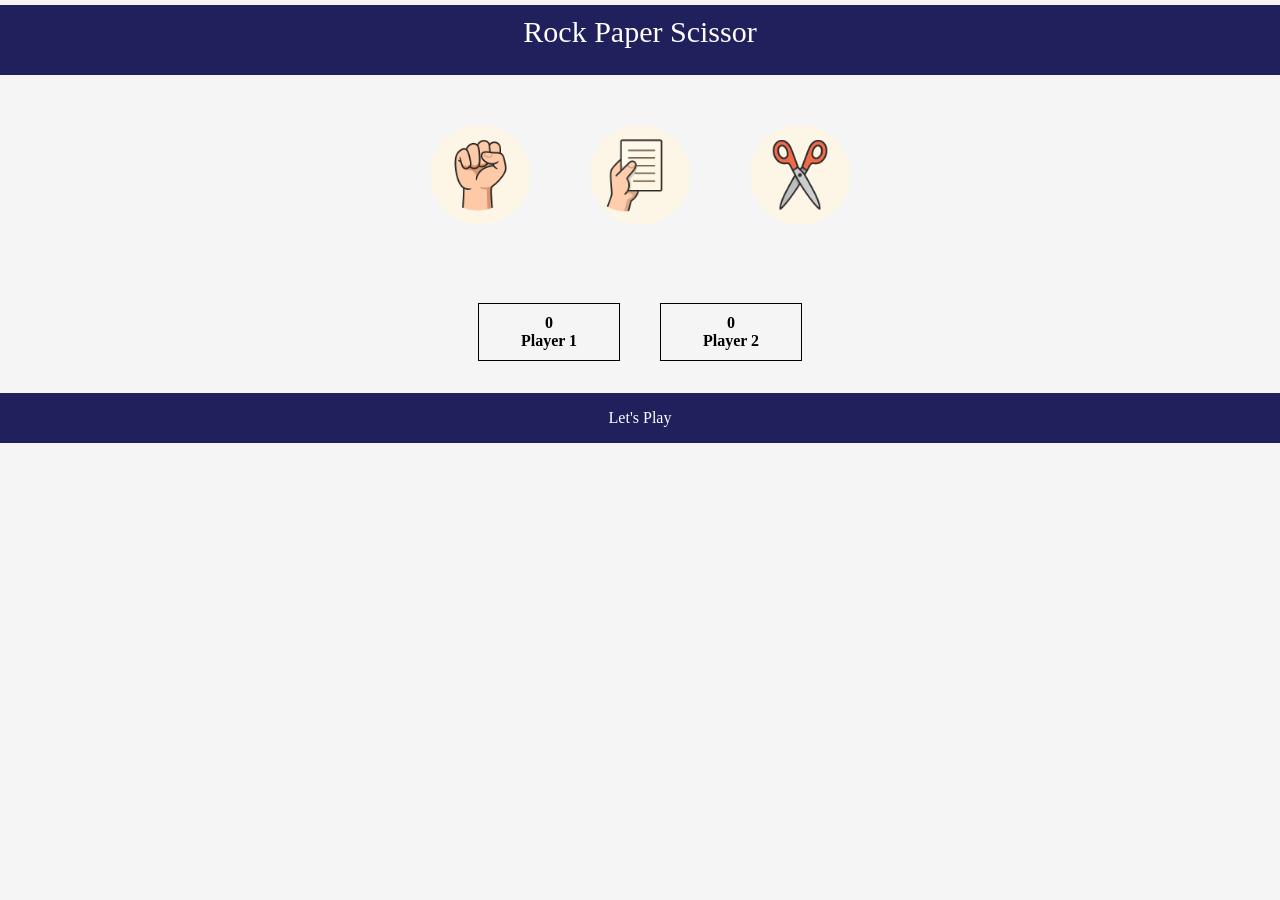
<file: index.html>
<!DOCTYPE html>
<html lang="en">
<head>
    <meta charset="UTF-8">
    <meta name="viewport" content="width=device-width, initial-scale=1.0">
    <title>Stock paper scissor game</title>
    <link rel="stylesheet" href="style.css">
</head>
<body>
    <div id="title">Rock Paper Scissor</div>
    <div id="images">
        <img id="rock" class="image-class" src="./images/rock.png" alt="rock">
        <img id="paper" class="image-class" src="./images/paper.png" alt="paper">
        <img id="scissor" class="image-class" src="./images/scissor.png" alt="scissor">
    </div>
    <div id="score-box">
        <div id="player-one">
            <div id="score1" ><p>0</p></div>
            <div id="name1"><p>Player 1</p></div>
        </div>
        <div id="player-two">
            <div id="score2"><p>0</p></div>
            <div id="name2"><p>Player 2</p></div>
        </div>
    </div>
    <div id="result-box">
        <p id="result">Let's Play</p>
    </div>
    <script src="practice.js"></script>
    
</body>
</html>
<!-- <!DOCTYPE html>
<html lang="en">
<head>
<meta charset="utf-8" />
<meta name="viewport" content="width=device-width,initial-scale=1" />
<title>Rock Paper Scissors — Win Popup Example</title>
<style>
  :root{
    --bg: #0f172a;
    --card: #0b1220;
    --accent: #6ee7b7;
    --danger: #ff6b6b;
    --glass: rgba(255,255,255,0.04);
  }

  /* Basic page layout */
  html,body{height:100%;margin:0;font-family:Inter,system-ui,-apple-system,Segoe UI,Roboto,"Helvetica Neue",Arial;}
  body{
    background: linear-gradient(180deg,#071126 0%, #071a2b 100%);
    color: #e6eef8;
    display:flex;
    align-items:center;
    justify-content:center;
    padding:32px;
  }
  .app {
    width: 100%;
    max-width:720px;
    background: linear-gradient(180deg, rgba(255,255,255,0.02), rgba(255,255,255,0.01));
    border-radius:12px;
    padding:24px;
    box-shadow: 0 8px 30px rgba(3,6,23,0.6);
  }

  h1{margin:0 0 12px 0;font-size:22px}
  p.lead{margin:0 0 18px 0;color:#9fb3d6}

  /* Buttons row */
  .choices{display:flex;gap:12px;justify-content:center;margin-bottom:18px}
  .choice{
    background:var(--glass);
    border:1px solid rgba(255,255,255,0.04);
    padding:14px 22px;
    border-radius:10px;
    cursor:pointer;
    font-weight:600;
    min-width:110px;
    text-align:center;
    transition:transform .12s ease, box-shadow .12s;
    user-select:none;
  }
  .choice:hover{transform:translateY(-4px); box-shadow: 0 6px 20px rgba(12,20,40,0.5);}
  .choice:active{transform:translateY(-1px);}

  /* Score and result */
  .status{display:flex;justify-content:space-between;align-items:center;margin-bottom:18px}
  .score{font-size:18px}
  .result{font-weight:700}

  /* Modal overlay */
  .overlay{
    position:fixed;
    inset:0;
    display:flex;
    align-items:center;
    justify-content:center;
    background:rgba(2,6,23,0.55);
    z-index:200;
    opacity:0;
    pointer-events:none;
    transition:opacity .18s ease;
  }
  .overlay.show{
    opacity:1;
    pointer-events:auto;
  }

  /* Modal card */
  .modal{
    background: linear-gradient(180deg, #081224, #071a2a);
    border-radius:14px;
    padding:22px;
    width: min(92%, 420px);
    box-shadow: 0 18px 60px rgba(2,6,23,0.7), 0 6px 18px rgba(12,20,40,0.5);
    transform: translateY(18px) scale(.98);
    opacity:0;
    transition:transform .28s cubic-bezier(.2,.9,.3,1), opacity .18s;
  }
  .overlay.show .modal{
    transform: translateY(0) scale(1);
    opacity:1;
  }

  .modal h2{margin:0 0 8px 0;font-size:20px}
  .modal p{margin:0 0 14px 0;color:#bcd1ea}

  .modal .actions{display:flex;gap:10px;justify-content:flex-end;margin-top:12px}
  .btn{
    padding:8px 14px;border-radius:8px;border:none;font-weight:700;cursor:pointer;
  }

  .btn.positive{background:linear-gradient(90deg,var(--accent),#38bdf8);color:#012;box-shadow:0 6px 18px rgba(110,231,183,0.15)}
  .btn.ghost{background:transparent;border:1px solid rgba(255,255,255,0.06);color:#cfe7ff}

  /* Close (x) */
  .modal .close{
    position:absolute;
    right:14px;
    top:10px;
    background:transparent;
    border:none;
    color:#9fb3d6;
    font-size:18px;
    cursor:pointer;
  }

  /* Win animation badge */
  .badge {
    display:inline-block;
    padding:8px 12px;
    border-radius:999px;
    background: linear-gradient(90deg,#9ef6d1,#6ee7b7);
    color:#032;
    font-weight:900;
    letter-spacing:.6px;
    transform:scale(.96);
    animation:pop .6s cubic-bezier(.2,.9,.3,1);
    box-shadow: 0 12px 30px rgba(30,200,150,0.12);
  }
  @keyframes pop{
    0%{transform:scale(.6);opacity:0}
    60%{transform:scale(1.08);opacity:1}
    100%{transform:scale(1)}
  }

  /* Small responsive */
  @media (max-width:420px){
    .choices{flex-direction:column}
    .choice{min-width:100%}
  }
</style>
</head>
<body>
  <main class="app" id="app">
    <h1 id="title">Rock — Paper — Scissors</h1>
    <p class="lead">Click one to play. If you <strong>win</strong>, a victory popup appears!</p>

    <div class="status">
      <div class="score">You: <span id="playerScore">0</span> — CPU: <span id="cpuScore">0</span></div>
      <div class="result" id="resultText">Make your move</div>
    </div>

    <div class="choices" role="group" aria-label="Choose your move">
      <button class="choice" data-move="rock">🪨 Rock</button>
      <button class="choice" data-move="paper">📄 Paper</button>
      <button class="choice" data-move="scissors">✂️ Scissors</button>
    </div>

    <p style="margin-top:12px;color:#9fb3d6">Tip: try clicking fast — modal auto-dismisses after 4s.</p>
  </main>

  < Modal overlay 
  <div id="winOverlay" class="overlay" aria-hidden="true">
    <div class="modal" role="dialog" aria-modal="true" aria-labelledby="winTitle" aria-describedby="winMsg">
      <button class="close" id="modalClose" aria-label="Close">✕</button>
      <h2 id="winTitle"><span class="badge">Victory!</span></h2>
      <p id="winMsg">You beat the computer. Nice move! 🎉</p>
      <div style="display:flex;gap:8px;flex-wrap:wrap;">
        <div><strong>Your move:</strong> <span id="modalUserMove">—</span></div>
        <div><strong>CPU move:</strong> <span id="modalCpuMove">—</span></div>
      </div>
      <div class="actions">
        <button class="btn ghost" id="modalCloseBtn">Close</button>
        <button class="btn positive" id="modalPlayAgain">Play again</button>
      </div>
    </div>
  </div>

<script>
  // Simple RPS logic with modal on win
  const choices = document.querySelectorAll('.choice');
  const playerScoreEl = document.getElementById('playerScore');
  const cpuScoreEl = document.getElementById('cpuScore');
  const resultText = document.getElementById('resultText');

  let playerScore = 0;
  let cpuScore = 0;

  const overlay = document.getElementById('winOverlay');
  const modalUserMove = document.getElementById('modalUserMove');
  const modalCpuMove = document.getElementById('modalCpuMove');
  const modalClose = document.getElementById('modalClose');
  const modalCloseBtn = document.getElementById('modalCloseBtn');
  const modalPlayAgain = document.getElementById('modalPlayAgain');

  let autoCloseTimer = null;

  function cpuChoice(){
    const arr = ['rock','paper','scissors'];
    return arr[Math.floor(Math.random()*3)];
  }

  function determineResult(player, cpu){
    if(player === cpu) return 'tie';
    if(
      (player === 'rock' && cpu === 'scissors') ||
      (player === 'paper' && cpu === 'rock') ||
      (player === 'scissors' && cpu === 'paper')
    ) return 'win';
    return 'lose';
  }

  function showWinModal(playerMove, cpuMove){
    // put text inside modal
    modalUserMove.textContent = capitalize(playerMove);
    modalCpuMove.textContent = capitalize(cpuMove);

    // show overlay
    overlay.classList.add('show');
    overlay.setAttribute('aria-hidden','false');

    // set focus for accessibility
    modalPlayAgain.focus();

    // auto close after 4 seconds
    clearTimeout(autoCloseTimer);
    autoCloseTimer = setTimeout(hideModal, 4000);
  }

  function hideModal(){
    overlay.classList.remove('show');
    overlay.setAttribute('aria-hidden','true');
    clearTimeout(autoCloseTimer);
  }

  function capitalize(s){ return s.charAt(0).toUpperCase() + s.slice(1); }

  // wire buttons
  choices.forEach(btn => {
    btn.addEventListener('click', (e) => {
      const playerMove = btn.dataset.move;
      const cpuMove = cpuChoice();
      const res = determineResult(playerMove, cpuMove);

      if(res === 'win'){
        playerScore++;
        resultText.textContent = `You win! ${capitalize(playerMove)} beats ${capitalize(cpuMove)}`;
        // show modal on user win
        showWinModal(playerMove, cpuMove);
      } else if(res === 'lose'){
        cpuScore++;
        resultText.textContent = `You lose… ${capitalize(cpuMove)} beats ${capitalize(playerMove)}`;
      } else {
        resultText.textContent = "It's a tie!";
      }

      // update scoreboard
      playerScoreEl.textContent = playerScore;
      cpuScoreEl.textContent = cpuScore;
    });
  });

  // Modal controls
  modalClose.addEventListener('click', hideModal);
  modalCloseBtn.addEventListener('click', hideModal);
  modalPlayAgain.addEventListener('click', () => {
    hideModal();
    // optional: focus first choice for quick play
    choices[0].focus();
  });

  // close when clicking outside modal card
  overlay.addEventListener('click', (e) => {
    if(e.target === overlay) hideModal();
  });

  // close with Escape
  window.addEventListener('keydown', (e) => {
    if(e.key === 'Escape' && overlay.classList.contains('show')) hideModal();
  });
</script>
</body>
</html> -->
</file>
<file: style.css>
body {
    background-color: #f5f5f5;
}

/* Reset margins & padding */
* {
    padding: 0;
    margin: 0;
}

/* Title bar */
#title {
    height: 60px;
    background-color: rgb(32, 32, 92);
    color: white;
    text-align: center;
    font-size: 30px;
    margin-top: 5px;
    padding-top: 10px;
}

/* Game images (desktop layout: row) */
#images {
    display: flex;
    justify-content: center;
    align-items: center;
    margin-top: 20px;
    flex-wrap: wrap; /* allow wrapping on smaller screens */
}

/* Choice buttons */
.image-class {
    height: 100px;
    width: 100px;
    margin: 30px;
    border-radius: 50%;
    background-color: oldlace;
    transition: 0.3s;
}
.image-class:hover {
    cursor: pointer;
    outline: 1px solid black;
}

/* Scoreboard */
#score-box {
    display: flex;
    align-items: center;
    justify-content: center;
    text-align: center;
    gap: 40px;
    font-weight: bolder;
    margin-top: 3rem;
    flex-wrap: wrap; /* let it wrap on small screens */
}

#player-one,
#player-two {
    border: 1px solid black;
    padding: 10px 20px;
    min-width: 100px;
}

/* Result box */
#result-box {
    background-color: rgb(32, 32, 92);
    text-align: center;
    display: block;
    color: white;
    padding: 1rem;
    margin-top: 2rem;
}

/* 🔹 Responsive: Tablets and smaller */
@media (max-width: 768px) {
    #title {
        font-size: 24px;
        height: 50px;
        padding-top: 8px;
    }

    .image-class {
        height: 80px;
        width: 80px;
        margin: 15px;
    }

    #score-box {
        gap: 20px;
        margin-top: 2rem;
        font-size: 14px;
    }
}

/* 🔹 Responsive: Mobile screens */
@media (max-width: 480px) {
    #title {
        font-size: 20px;
        height: auto;
        padding: 10px;
    }

    #images {
        flex-direction: column; /* stack vertically */
    }

    .image-class {
        height: 70px;
        width: 70px;
        margin: 10px;
    }

    #score-box {
        flex-direction: column;
        gap: 10px;
        margin-top: 1.5rem;
    }

    #player-one,
    #player-two {
        min-width: auto;
        width: 80%;
    }

    #result-box {
        font-size: 14px;
        padding: 0.8rem;
    }
}
</file>
